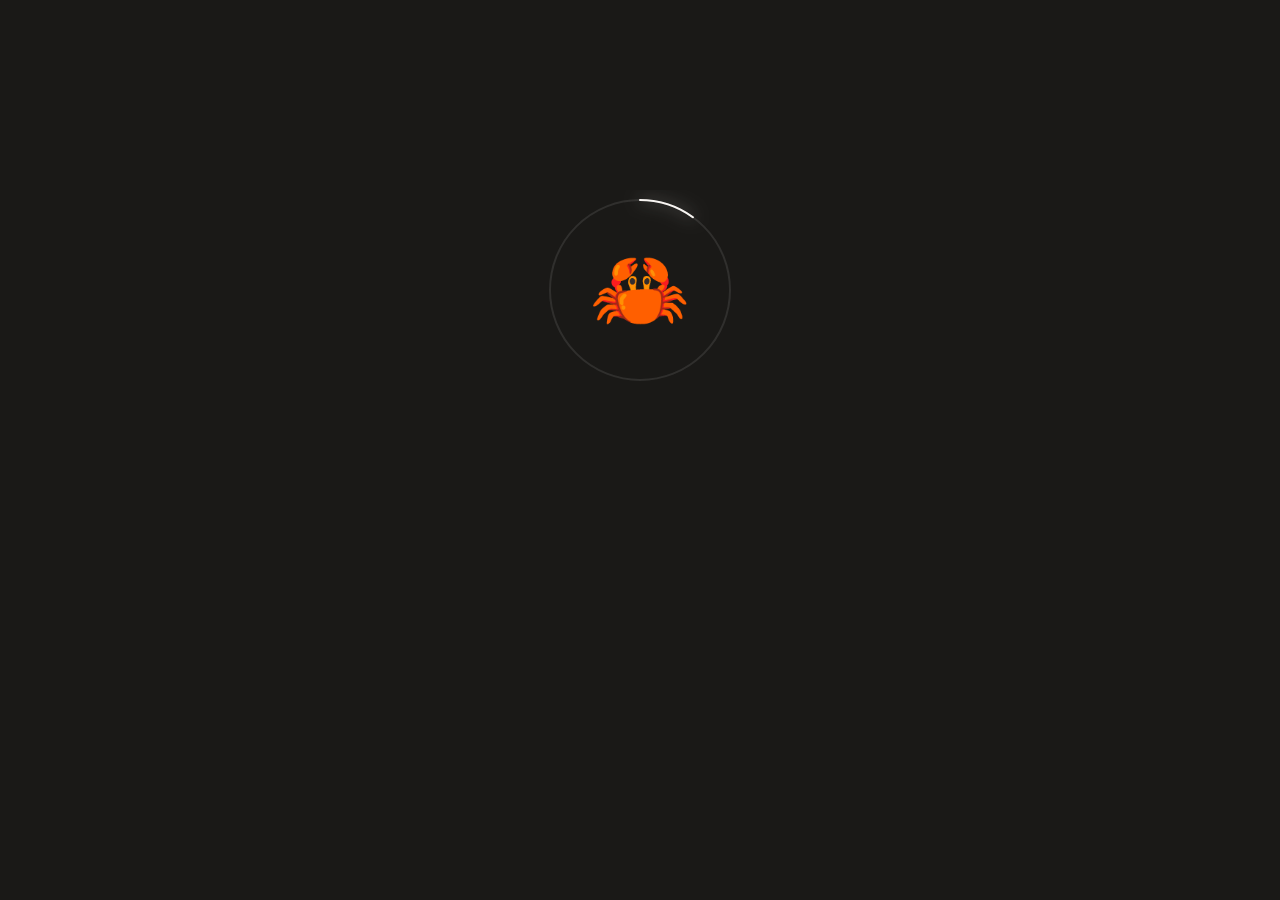
<file: DAY 05/index.html>
<!DOCTYPE html>
<html lang="en">
<head>
     <meta charset="UTF-8">
     <meta name="viewport" content="width=device-width, initial-scale=1.0">
     <title>coding crabs</title>
     <style>
@font-face {
  src: url("https://fonts.cdnfonts.com/css/pp-neue-montreal") format("woff2");
  font-family: "PP Neue Montreal", sans-serif;
  font-weight: 400;
}

*,
*:before,
*:after {
  margin: 0;
  padding: 0;
  box-sizing: border-box;
}

:root {
  --warm-off-black: #1a1917;
  --warm-off-white: #f8f5f2;
}

html,
body {
  height: 100%;
  overflow: hidden;
}

body {
  font-family: "PP Neue Montreal", sans-serif;
  font-weight: 700;
  font-size: 18px;
  text-rendering: optimizeLegibility;
  -webkit-font-smoothing: antialiased;
  -moz-osx-font-smoothing: grayscale;
  background-color: var(--warm-off-black);
  text-transform: uppercase;
  letter-spacing: -0.03em;
  color: var(--warm-off-white);
  position: relative;
  margin: 0;
  padding: 0;
  display: flex;
  align-items: center;
  justify-content: center;
}

/* Animated noise effect */
body::before {
  content: "";
  position: fixed;
  top: -50%;
  left: -50%;
  width: 200%;
  height: 200%;
  background: transparent
    url("http://assets.iceable.com/img/noise-transparent.png") repeat 0 0;
  background-size: 300px 300px;
  animation: noise-animation 0.3s steps(5) infinite;
  opacity: 0.9;
  will-change: transform;
  z-index: 100;
  pointer-events: none;
}

@keyframes noise-animation {
  0% {
    transform: translate(0, 0);
  }
  10% {
    transform: translate(-2%, -3%);
  }
  20% {
    transform: translate(-4%, 2%);
  }
  30% {
    transform: translate(2%, -4%);
  }
  40% {
    transform: translate(-2%, 5%);
  }
  50% {
    transform: translate(-4%, 2%);
  }
  60% {
    transform: translate(3%, 0);
  }
  70% {
    transform: translate(0, 3%);
  }
  80% {
    transform: translate(-3%, 0);
  }
  90% {
    transform: translate(2%, 2%);
  }
  100% {
    transform: translate(1%, 0);
  }
}

/* PRELOADER STYLES */
#preloader {
  position: fixed;
  top: 0;
  left: 0;
  width: 100%;
  height: 100%;
  background-color: var(--warm-off-black);
  z-index: 9999;
  display: flex;
  flex-direction: column;
  align-items: center;
  justify-content: center;
  transition: opacity 0.8s cubic-bezier(0.77, 0, 0.175, 1), 
              transform 0.8s cubic-bezier(0.77, 0, 0.175, 1);
}

#preloader.fade-out {
  opacity: 0;
  transform: scale(1.1);
  pointer-events: none;
}

.preloader-content {
  text-align: center;
  position: relative;
  z-index: 10000;
}

/* Circular Progress */
.circular-progress {
  position: relative;
  width: 200px;
  height: 200px;
  margin: 0 auto 3rem;
}

.progress-ring {
  transform: rotate(-90deg);
}

.progress-ring-circle {
  stroke: rgba(248, 245, 242, 0.1);
  fill: none;
  stroke-width: 2;
}

.progress-ring-circle-fill {
  stroke: var(--warm-off-white);
  fill: none;
  stroke-width: 2;
  stroke-dasharray: 565.48;
  stroke-dashoffset: 565.48;
  transition: stroke-dashoffset 0.3s ease;
  filter: drop-shadow(0 0 8px rgba(248, 245, 242, 0.6));
  stroke-linecap: round;
}

.preloader-logo {
  position: absolute;
  top: 50%;
  left: 50%;
  transform: translate(-50%, -50%);
  font-size: 5rem;
  animation: float 3s ease-in-out infinite, pulse 2s ease-in-out infinite;
}

@keyframes float {
  0%, 100% {
    transform: translate(-50%, -50%) translateY(0px);
  }
  50% {
    transform: translate(-50%, -50%) translateY(-10px);
  }
}

@keyframes pulse {
  0%, 100% {
    filter: drop-shadow(0 0 10px rgba(248, 245, 242, 0.3));
  }
  50% {
    filter: drop-shadow(0 0 25px rgba(248, 245, 242, 0.6));
  }
}

.preloader-text {
  font-size: 2.5rem;
  letter-spacing: 0.3em;
  margin-bottom: 2rem;
  opacity: 0;
  animation: glitchIn 0.6s ease forwards 0.2s;
  position: relative;
}

@keyframes glitchIn {
  0% {
    opacity: 0;
    transform: translateX(-10px);
    clip-path: polygon(0 0, 100% 0, 100% 45%, 0 45%);
  }
  15% {
    clip-path: polygon(0 60%, 100% 60%, 100% 100%, 0 100%);
    transform: translateX(10px);
  }
  30% {
    clip-path: polygon(0 0, 100% 0, 100% 20%, 0 20%);
    transform: translateX(-5px);
  }
  45% {
    clip-path: polygon(0 80%, 100% 80%, 100% 100%, 0 100%);
    transform: translateX(5px);
  }
  60% {
    opacity: 1;
    clip-path: polygon(0 0, 100% 0, 100% 100%, 0 100%);
    transform: translateX(0);
  }
  100% {
    opacity: 1;
    clip-path: polygon(0 0, 100% 0, 100% 100%, 0 100%);
    transform: translateX(0);
  }
}

.loading-stats {
  display: flex;
  gap: 3rem;
  justify-content: center;
  margin-bottom: 2rem;
  opacity: 0;
  animation: fadeInUp 0.6s ease forwards 0.4s;
}

@keyframes fadeInUp {
  from {
    opacity: 0;
    transform: translateY(20px);
  }
  to {
    opacity: 1;
    transform: translateY(0);
  }
}

.stat-item {
  text-align: center;
}

.stat-label {
  font-size: 0.75rem;
  letter-spacing: 0.15em;
  opacity: 0.5;
  margin-bottom: 0.5rem;
}

.stat-value {
  font-size: 1.5rem;
  letter-spacing: 0.1em;
  font-weight: bold;
}

.loading-bar-container {
  width: 400px;
  height: 2px;
  background-color: rgba(248, 245, 242, 0.1);
  border-radius: 10px;
  overflow: visible;
  margin: 0 auto 1.5rem;
  position: relative;
  opacity: 0;
  animation: fadeInUp 0.6s ease forwards 0.6s;
}

.loading-bar {
  height: 100%;
  background: linear-gradient(90deg, 
    var(--warm-off-white) 0%, 
    rgba(248, 245, 242, 0.8) 50%, 
    var(--warm-off-white) 100%);
  width: 0%;
  transition: width 0.3s ease;
  box-shadow: 0 0 20px rgba(248, 245, 242, 0.8),
              0 0 40px rgba(248, 245, 242, 0.4);
  border-radius: 10px;
  position: relative;
}

.loading-bar::after {
  content: '';
  position: absolute;
  top: 50%;
  right: 0;
  width: 8px;
  height: 8px;
  background-color: var(--warm-off-white);
  border-radius: 50%;
  transform: translate(50%, -50%);
  box-shadow: 0 0 15px rgba(248, 245, 242, 1);
}

.loading-percentage {
  font-size: 3rem;
  letter-spacing: 0.1em;
  font-weight: bold;
  background: linear-gradient(45deg, var(--warm-off-white), rgba(248, 245, 242, 0.6));
  -webkit-background-clip: text;
  -webkit-text-fill-color: transparent;
  background-clip: text;
  opacity: 0;
  animation: fadeInUp 0.6s ease forwards 0.8s;
}

.loading-status {
  font-size: 0.9rem;
  letter-spacing: 0.2em;
  opacity: 0.6;
  margin-top: 1rem;
  opacity: 0;
  animation: fadeInUp 0.6s ease forwards 1s;
}

/* MAIN CONTENT STYLES */
#main-content {
  width: 100%;
  height: 100%;
  opacity: 0;
  transition: opacity 0.8s ease 0.3s;
}

#main-content.visible {
  opacity: 1;
}

nav {
  position: fixed;
  top: 0;
  left: 0;
  width: 100%;
  height: 80px;
  background-color: rgba(33, 33, 33, 0.8);
  backdrop-filter: blur(10px);
  z-index: 1000;
  display: flex;
  align-items: center;
  justify-content: center;
  box-shadow: 0 2px 10px rgba(0, 0, 0, 0.2);
  font-size: 50px;
  font-weight: bolder;
  color: white;
  transform: translateY(-100%);
  transition: transform 0.8s cubic-bezier(0.16, 1, 0.3, 1);
}

nav.visible {
  transform: translateY(0);
}

.container {
  width: 100%;
  max-width: 1000px;
  height: 100%;
  display: flex;
  align-items: center;
  justify-content: center;
  z-index: 10;
  position: relative;
}

#background-image-container {
  position: fixed;
  top: 0;
  left: 0;
  width: 100%;
  height: 100%;
  z-index: 0;
  overflow: hidden;
}

#background-image {
  position: absolute;
  top: 0;
  left: 0;
  width: 100%;
  height: 100%;
  object-fit: cover;
  transform: scale(1.2);
  transition: transform 0.8s cubic-bezier(0.25, 0.46, 0.45, 0.94);
  opacity: 0;
  will-change: transform;
}

.projects-container {
  width: 100%;
  position: relative;
  z-index: 10;
  max-height: 80vh;
  overflow-y: auto;
  padding: 20px;
  scrollbar-width: none;
  -ms-overflow-style: none;
}

.projects-container::-webkit-scrollbar {
  display: none;
}

.project-item {
  position: relative;
  display: flex;
  justify-content: space-between;
  padding: 0.7rem 0;
  border-bottom: 1px solid rgba(248, 245, 242, 0.1);
  cursor: pointer;
  transition: transform 0.3s ease;
}

.project-item:hover {
  transform: translateX(10px);
}

.project-title,
.project-year {
  font-size: 1.8rem;
  position: relative;
  z-index: 2;
  mix-blend-mode: exclusion;
  transition: letter-spacing 0.3s ease;
}

.project-item:hover .project-title {
  letter-spacing: 0.05em;
}

.project-item::before {
  content: "";
  position: absolute;
  bottom: 0;
  left: 0;
  width: 100%;
  height: 0;
  background-color: var(--warm-off-white);
  z-index: 1;
  pointer-events: none;
  transition: height 0.2s cubic-bezier(0.445, 0.05, 0.55, 0.95) 0s;
}

.project-item:hover::before {
  height: 100%;
}

.project-item:not(:hover)::before {
  transition-duration: 0.8s;
}

@media (max-width: 768px) {
  .circular-progress {
    width: 160px;
    height: 160px;
  }
  
  .progress-ring {
    width: 160px;
    height: 160px;
  }
  
  .progress-ring-circle,
  .progress-ring-circle-fill {
    cx: 80;
    cy: 80;
    r: 70;
  }
  
  .preloader-logo {
    font-size: 3.5rem;
  }
  
  .preloader-text {
    font-size: 1.8rem;
  }
  
  .loading-stats {
    gap: 2rem;
  }
  
  .stat-value {
    font-size: 1.3rem;
  }
  
  .loading-bar-container {
    width: 300px;
  }
  
  .loading-percentage {
    font-size: 2.5rem;
  }
  
  nav {
    font-size: 35px;
  }
  
  .project-title,
  .project-year {
    font-size: 1.4rem;
  }
}

@media (max-width: 480px) {
  .circular-progress {
    width: 140px;
    height: 140px;
  }
  
  .progress-ring {
    width: 140px;
    height: 140px;
  }
  
  .progress-ring-circle,
  .progress-ring-circle-fill {
    cx: 70;
    cy: 70;
    r: 60;
  }
  
  .preloader-logo {
    font-size: 3rem;
  }
  
  .preloader-text {
    font-size: 1.4rem;
  }
  
  .loading-stats {
    gap: 1.5rem;
  }
  
  .stat-label {
    font-size: 0.65rem;
  }
  
  .stat-value {
    font-size: 1.1rem;
  }
  
  .loading-bar-container {
    width: 250px;
  }
  
  .loading-percentage {
    font-size: 2rem;
  }
  
  .loading-status {
    font-size: 0.75rem;
  }
  
  .project-item {
    flex-direction: column;
    gap: 0.5rem;
  }
}
     </style>
</head>
<body>
     <!-- PRELOADER -->
     <div id="preloader">
          <div class="preloader-content">
               <div class="circular-progress">
                    <svg class="progress-ring" width="200" height="200">
                         <circle class="progress-ring-circle" cx="100" cy="100" r="90"/>
                         <circle class="progress-ring-circle-fill" cx="100" cy="100" r="90" id="progressCircle"/>
                    </svg>
                    <div class="preloader-logo">🦀</div>
               </div>
               <div class="preloader-text">CODING CRABS</div>
               <div class="loading-stats">
                    <div class="stat-item">
                         <div class="stat-label">PROJECTS</div>
                         <div class="stat-value" id="projectCount">00</div>
                    </div>
                    <div class="stat-item">
                         <div class="stat-label">ASSETS</div>
                         <div class="stat-value" id="assetCount">00</div>
                    </div>
               </div>
               <div class="loading-bar-container">
                    <div class="loading-bar" id="loadingBar"></div>
               </div>
               <div class="loading-percentage" id="loadingPercentage">0%</div>
               <div class="loading-status" id="loadingStatus">INITIALIZING...</div>
          </div>
     </div>

     <!-- MAIN CONTENT -->
     <div id="main-content">
          <nav>
               <ul>coding crabsðŸ¦€</ul>
               <ul>/ Projects</ul>
          </nav>
          
          <div id="background-image-container">
               <img id="background-image" crossorigin="anonymous" alt="">
          </div>

          <div class="container">
               <div class="projects-container"></div>
          </div>
     </div>

     <script>
const projects = [
  {
    id: 1,
    title: "flowers",
    year: "01",
    image: "https://images.unsplash.com/photo-1530103043960-ef38714abb15?w=600&auto=format&fit=crop&q=60&ixlib=rb-4.1.0&ixid=M3wxMjA3fDB8MHxzZWFyY2h8MXx8YWVzdGhldGljfGVufDB8fDB8fHww"
  },
  {
    id: 2,
    title: "Random bridge",
    year: "02",
    image: "https://images.unsplash.com/photo-1461696114087-397271a7aedc?w=600&auto=format&fit=crop&q=60&ixlib=rb-4.1.0&ixid=M3wxMjA3fDB8MHxzZWFyY2h8OHx8YWVzdGhldGljfGVufDB8fDB8fHww"
  },
  {
    id: 3,
    title: "Beach",
    year: "03",
    image: "https://plus.unsplash.com/premium_photo-1720694818685-60a176ddfedf?w=600&auto=format&fit=crop&q=60&ixlib=rb-4.1.0&ixid=M3wxMjA3fDB8MHxzZWFyY2h8MTF8fGFlc3RoZXRpY3xlbnwwfHwwfHx8MA%3D%3D"
  },
  {
    id: 4,
    title: "river",
    year: "04",
    image: "https://images.unsplash.com/photo-1569154107747-fb00e3b3430d?w=600&auto=format&fit=crop&q=60&ixlib=rb-4.1.0&ixid=M3wxMjA3fDB8MHxzZWFyY2h8MTJ8fGFlc3RoZXRpY3xlbnwwfHwwfHx8MA%3D%3D"
  },
  {
    id: 5,
    title: "Highway",
    year: "05",
    image: "https://images.unsplash.com/photo-1504253492562-cbc4dc540fcb?w=600&auto=format&fit=crop&q=60&ixlib=rb-4.1.0&ixid=M3wxMjA3fDB8MHxzZWFyY2h8MTZ8fGFlc3RoZXRpY3xlbnwwfHwwfHx8MA%3D%3D"
  },
  {
    id: 6,
    title: "sunset",
    year: "06",
    image: "https://images.unsplash.com/photo-1509114397022-ed747cca3f65?w=600&auto=format&fit=crop&q=60&ixlib=rb-4.1.0&ixid=M3wxMjA3fDB8MHxzZWFyY2h8MjJ8fGFlc3RoZXRpY3xlbnwwfHwwfHx8MA%3D%3D"
  },
  {
    id: 7,
    title: "Random road",
    year: "07",
    image: "https://plus.unsplash.com/premium_photo-1673285285994-6bfff235db97?w=600&auto=format&fit=crop&q=60&ixlib=rb-4.1.0&ixid=M3wxMjA3fDB8MHxzZWFyY2h8MzV8fGFlc3RoZXRpY3xlbnwwfHwwfHx8MA%3D%3D"
  },
  {
    id: 8,
    title: "Rain",
    year: "08",
    image: "https://images.unsplash.com/photo-1532767153582-b1a0e5145009?w=600&auto=format&fit=crop&q=60&ixlib=rb-4.1.0&ixid=M3wxMjA3fDB8MHxzZWFyY2h8NDB8fGFlc3RoZXRpY3xlbnwwfHwwfHx8MA%3D%3D"
  },
  {
    id: 9,
    title: "Night",
    year: "09",
    image: "https://images.unsplash.com/photo-1606764765380-105d13e2918b?w=600&auto=format&fit=crop&q=60&ixlib=rb-4.1.0&ixid=M3wxMjA3fDB8MHxzZWFyY2h8Njl8fGFlc3RoZXRpY3xlbnwwfHwwfHx8MA%3D%3D"
  },
  {
    id: 10,
    title: "Home",
    year: "10",
    image: "https://images.unsplash.com/photo-1578504771781-b04176969805?w=600&auto=format&fit=crop&q=60&ixlib=rb-4.1.0&ixid=M3wxMjA3fDB8MHxzZWFyY2h8ODR8fGFlc3RoZXRpY3xlbnwwfHwwfHx8MA%3D%3D"
  }
];

// PRELOADER FUNCTIONALITY
let loadingProgress = 0;
const loadingBar = document.getElementById('loadingBar');
const loadingPercentage = document.getElementById('loadingPercentage');
const preloader = document.getElementById('preloader');
const mainContent = document.getElementById('main-content');
const progressCircle = document.getElementById('progressCircle');
const projectCount = document.getElementById('projectCount');
const assetCount = document.getElementById('assetCount');
const loadingStatus = document.getElementById('loadingStatus');

const statusMessages = [
  'INITIALIZING...',
  'LOADING ASSETS...',
  'PREPARING PROJECTS...',
  'OPTIMIZING EXPERIENCE...',
  'ALMOST READY...',
  'COMPLETE'
];

let currentStatusIndex = 0;

function updateProgress() {
  loadingProgress += Math.random() * 12 + 3;
  
  if (loadingProgress > 100) {
    loadingProgress = 100;
  }
  
  const percentage = Math.floor(loadingProgress);
  
  // Update bar
  loadingBar.style.width = percentage + '%';
  
  // Update percentage
  loadingPercentage.textContent = percentage + '%';
  
  // Update circular progress
  const circumference = 2 * Math.PI * 90;
  const offset = circumference - (percentage / 100) * circumference;
  progressCircle.style.strokeDashoffset = offset;
  
  // Update counters with animation
  const currentProjects = Math.min(10, Math.floor((percentage / 100) * 10));
  const currentAssets = Math.min(32, Math.floor((percentage / 100) * 32));
  projectCount.textContent = String(currentProjects).padStart(2, '0');
  assetCount.textContent = String(currentAssets).padStart(2, '0');
  
  // Update status message
  const newStatusIndex = Math.floor((percentage / 100) * (statusMessages.length - 1));
  if (newStatusIndex !== currentStatusIndex && newStatusIndex < statusMessages.length) {
    currentStatusIndex = newStatusIndex;
    loadingStatus.style.opacity = '0';
    setTimeout(() => {
      loadingStatus.textContent = statusMessages[currentStatusIndex];
      loadingStatus.style.transition = 'opacity 0.3s ease';
      loadingStatus.style.opacity = '0.6';
    }, 150);
  }
  
  if (loadingProgress < 100) {
    setTimeout(updateProgress, 150);
  } else {
    loadingStatus.textContent = statusMessages[statusMessages.length - 1];
    setTimeout(() => {
      preloader.classList.add('fade-out');
      mainContent.classList.add('visible');
      document.querySelector('nav').classList.add('visible');
      
      setTimeout(() => {
        preloader.style.display = 'none';
      }, 800);
    }, 600);
  }
}

// Start preloader
window.addEventListener('load', () => {
  setTimeout(updateProgress, 400);
});

// MAIN APP FUNCTIONALITY
document.addEventListener("DOMContentLoaded", function () {
  const projectsContainer = document.querySelector(".projects-container");
  const backgroundImage = document.getElementById("background-image");

  renderProjects(projectsContainer);
  preloadImages();
  setupHoverEvents(backgroundImage, projectsContainer);
});

function renderProjects(container) {
  projects.forEach((project, index) => {
    const projectItem = document.createElement("div");
    projectItem.classList.add("project-item");
    projectItem.dataset.id = project.id;
    projectItem.dataset.image = project.image;
    projectItem.style.opacity = "0";
    projectItem.style.transform = "translateY(20px)";

    projectItem.innerHTML = `
      <div class="project-title">${project.title}</div>
      <div class="project-year">${project.year}</div>
    `;

    container.appendChild(projectItem);

    setTimeout(() => {
      projectItem.style.transition = "opacity 0.8s ease, transform 0.8s ease";
      projectItem.style.opacity = "1";
      projectItem.style.transform = "translateY(0)";
    }, (index * 60) + 1500);
  });
}

function setupHoverEvents(backgroundImage, projectsContainer) {
  const projectItems = document.querySelectorAll(".project-item");
  const preloadedImages = {};
  
  projects.forEach((project) => {
    const img = new Image();
    img.crossOrigin = "anonymous";
    img.src = project.image;
    preloadedImages[project.id] = img;
  });

  projectItems.forEach((item) => {
    item.addEventListener("mouseenter", function () {
      const imageUrl = this.dataset.image;
      
      backgroundImage.style.transition = "none";
      backgroundImage.style.transform = "scale(1.2)";
      backgroundImage.src = imageUrl;
      backgroundImage.style.opacity = "1";

      requestAnimationFrame(() => {
        requestAnimationFrame(() => {
          backgroundImage.style.transition = "transform 0.8s cubic-bezier(0.25, 0.46, 0.45, 0.94)";
          backgroundImage.style.transform = "scale(1.0)";
        });
      });
    });
  });

  projectsContainer.addEventListener("mouseleave", function () {
    backgroundImage.style.opacity = "0";
  });
}

function preloadImages() {
  projects.forEach((project) => {
    const img = new Image();
    img.crossOrigin = "anonymous";
    img.src = project.image;
  });
}
     </script>
</body>
</html>
</file>
